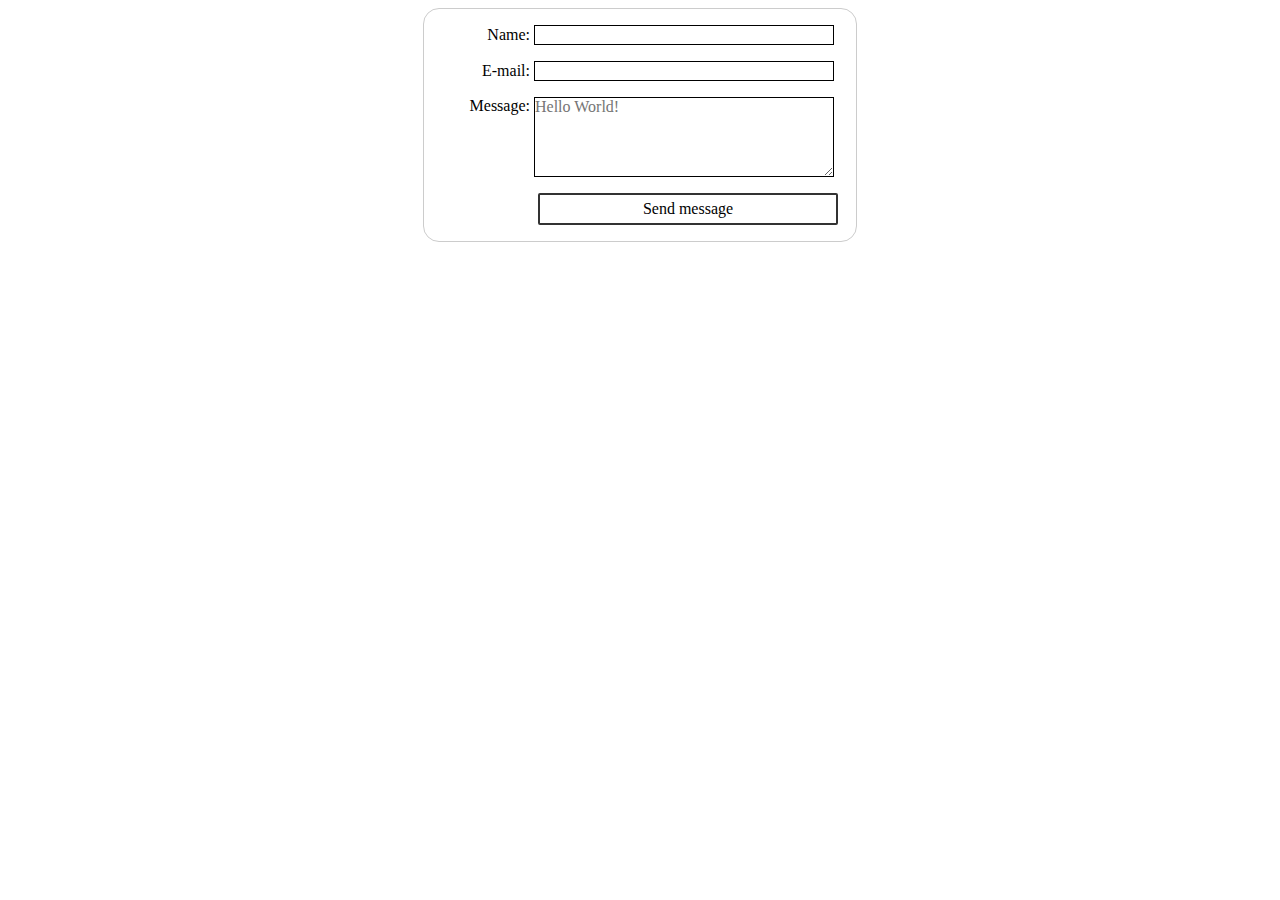
<file: index.html>
<!DOCTYPE html>
<html lang="en-US">
  <head>
    <meta charset="utf-8">
    <title>Form Example</title>
    <link href="style.css" rel="stylesheet" content="text/css" />
  </head>
  <body>
    <form action="/mdn-form-template" method="post">
      <ul>
        <li>
          <label for="name">Name:</label>
          <input type="text" id="name" name="user_name">
        </li>
        <li>
          <label for="mail">E-mail:</label>
          <input type="email" id="mail" name="user_name">
        </li>
        <li>
          <label for="msg">Message:</label>
          <textarea id="msg" name="user_name" placeholder="Hello World!"></textarea>
        </li>
        <li class="button">
          <button type="submit">Send message</button>
        </li>
      </ul>
    </form>
  </body>
</html>
</file>
<file: style.css>
/* To make forms appearance to look consistent */
button, input, select, textarea {
  font-family: inherit;
  font-size: 100%;
}

input, textarea, button {
  /* To give the boxes a more consistent look */
  width: 300px;
  padding: 0;
  margin: 0;
  border: 1px solid black;
  box-sizing: border-box;
}

form {
  /* Center the form on the page */
  margin: 0 auto;
  width: 400px;
  /* Form outline */
  padding: 1em;
  border: 1px solid #CCC;
  border-radius: 1em;
}

ul {
  list-style: none;
  padding: 0;
  margin: 0;
}

form li + li {
  margin-top: 1em;
}

label {
  /* Uniform size & alignment */
  display: inline-block;
  width: 90px;
  text-align: right;
}

/*input,
textarea {
  /* To make sure that all text fields have the same font settings
     By default, textareas have a monospace font */
/*  font: 1em sans-serif;

  /* Uniform text field size */
/*  width: 300px;
/*  box-sizing: border-box;

  /* Match form field borders */
/*border: 1px solid #999;
} */


input:focus,
textarea:focus {
  /* Additional highlight for focused elements */
  border-color: #000;
}

textarea {
  /* Align multiline text fields with their labels */
  vertical-align: top;

  /* Provide space to type some text */
  height: 5em;
}

.button {
  /* Align buttons with text fields */
  padding-left: 90px; /* same size as the label elements */
}

button {
  /* this extra margin represents the same space as the space between the labels and their text fields */
  padding: 5px;
  border: 2px solid #333;
  border-radius: 2px;
  background: none;
  margin-left: .5em;
}

button:hover,
button:focus {
  outline: none;
  background-color: #000;
  color: #FFF;
}
</file>
